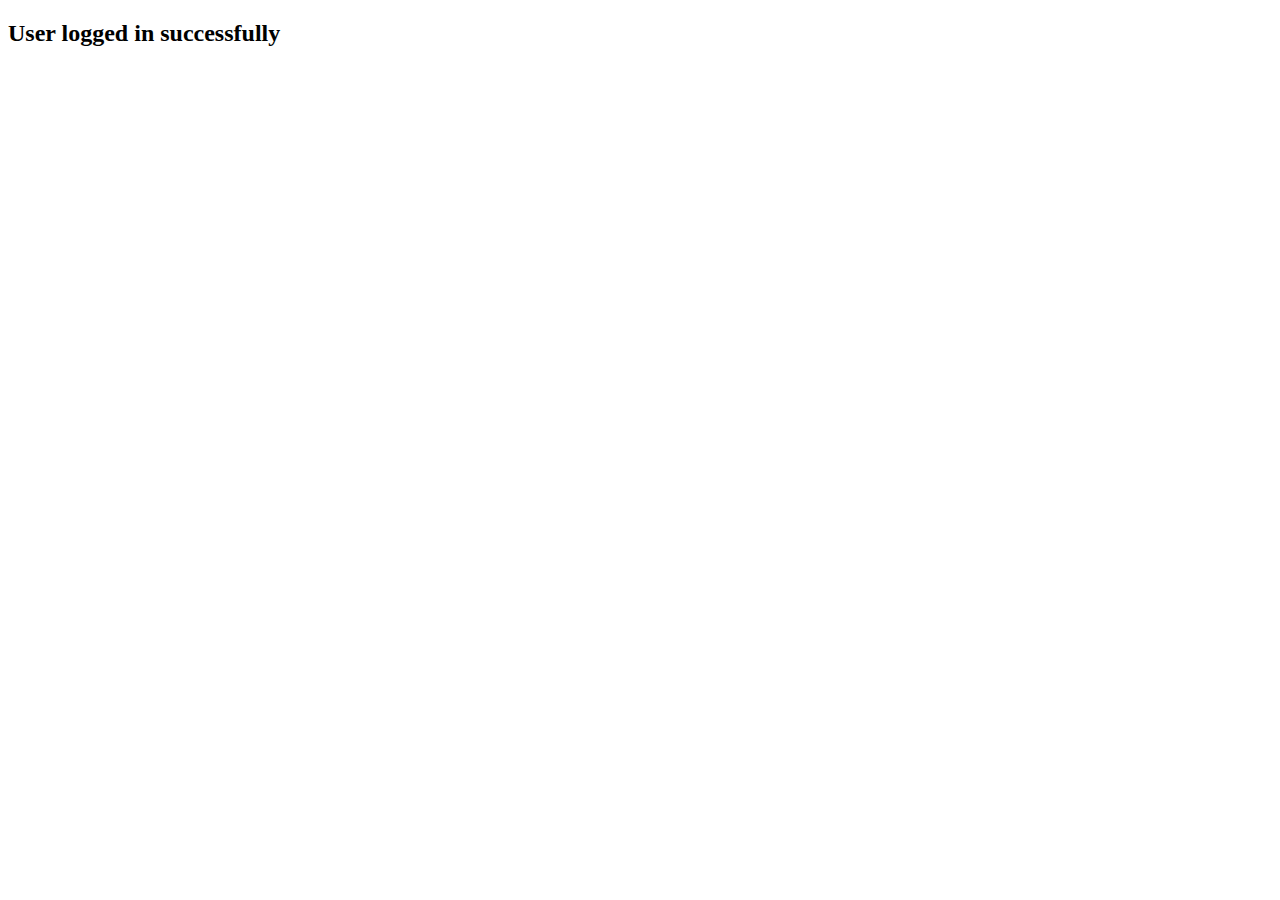
<file: frontend/logged.html>
<!DOCTYPE html>
<html lang="en">
<head>
    <meta charset="UTF-8">
    <meta http-equiv="X-UA-Compatible" content="IE=edge">
    <meta name="viewport" content="width=device-width, initial-scale=1.0">
    <title>Document</title>
</head>
<body>
    <h2>User logged in successfully</h2>
</body>
</html>
</file>
